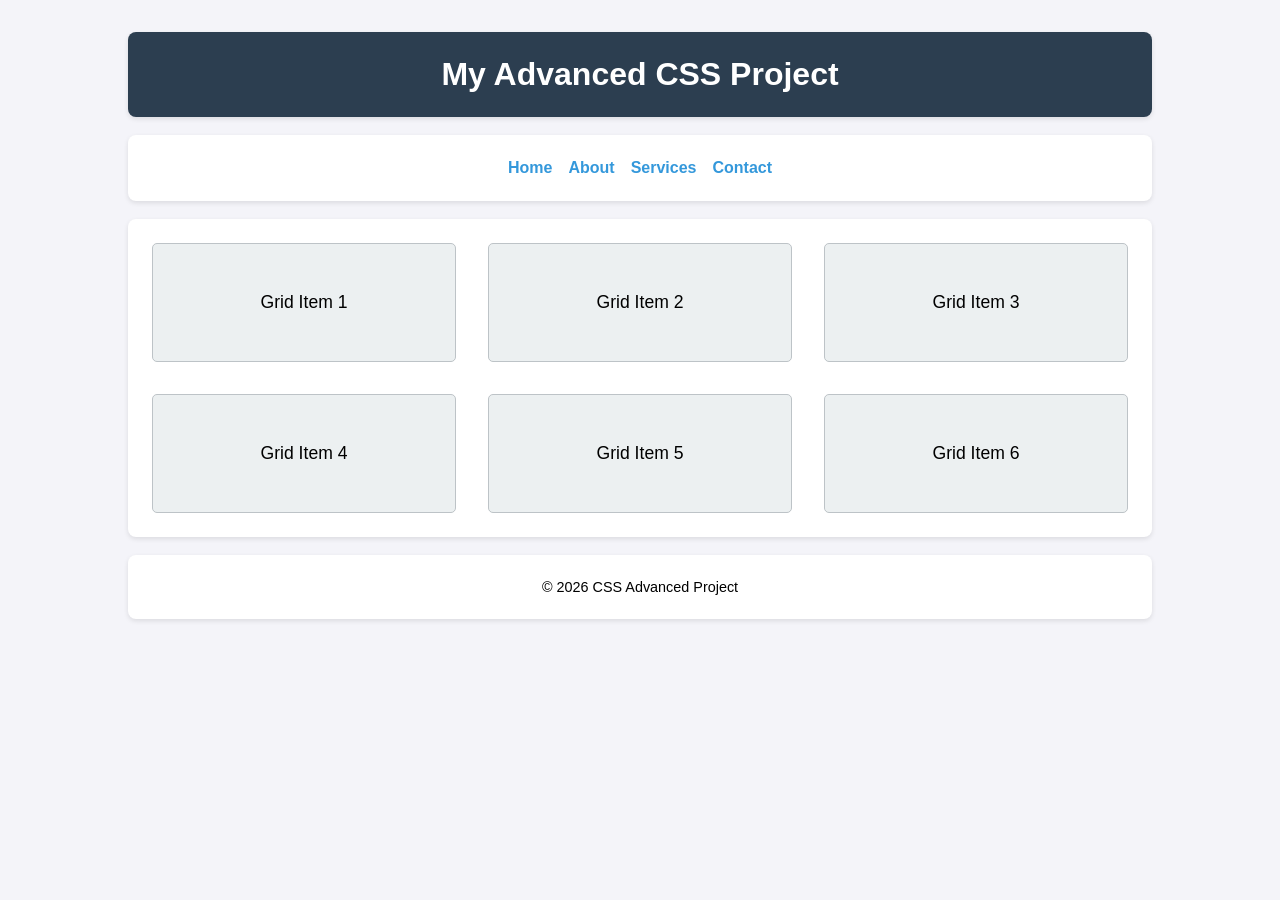
<file: css/css-advanced/index.html>
<!DOCTYPE html>
<html lang="en">
<head>
    <meta charset="UTF-8">
    <meta name="viewport" content="width=device-width, initial-scale=1.0">
    <title>Advanced CSS & Responsive Design</title>
    <link rel="stylesheet" href="style.css">
</head>
<body>

    <header>
        <h1>My Advanced CSS Project</h1>
    </header>

    <nav>
        <ul>
            <li><a href="#">Home</a></li>
            <li><a href="#">About</a></li>
            <li><a href="#">Services</a></li>
            <li><a href="#">Contact</a></li>
        </ul>
    </nav>

    <main>
        <section class="grid-container">
            <article class="card">Grid Item 1</article>
            <article class="card">Grid Item 2</article>
            <article class="card">Grid Item 3</article>
            <article class="card">Grid Item 4</article>
            <article class="card">Grid Item 5</article>
            <article class="card">Grid Item 6</article>
        </section>
    </main>

    <footer>
        <p>&copy; 2026 CSS Advanced Project</p>
    </footer>

</body>
</html>
</file>
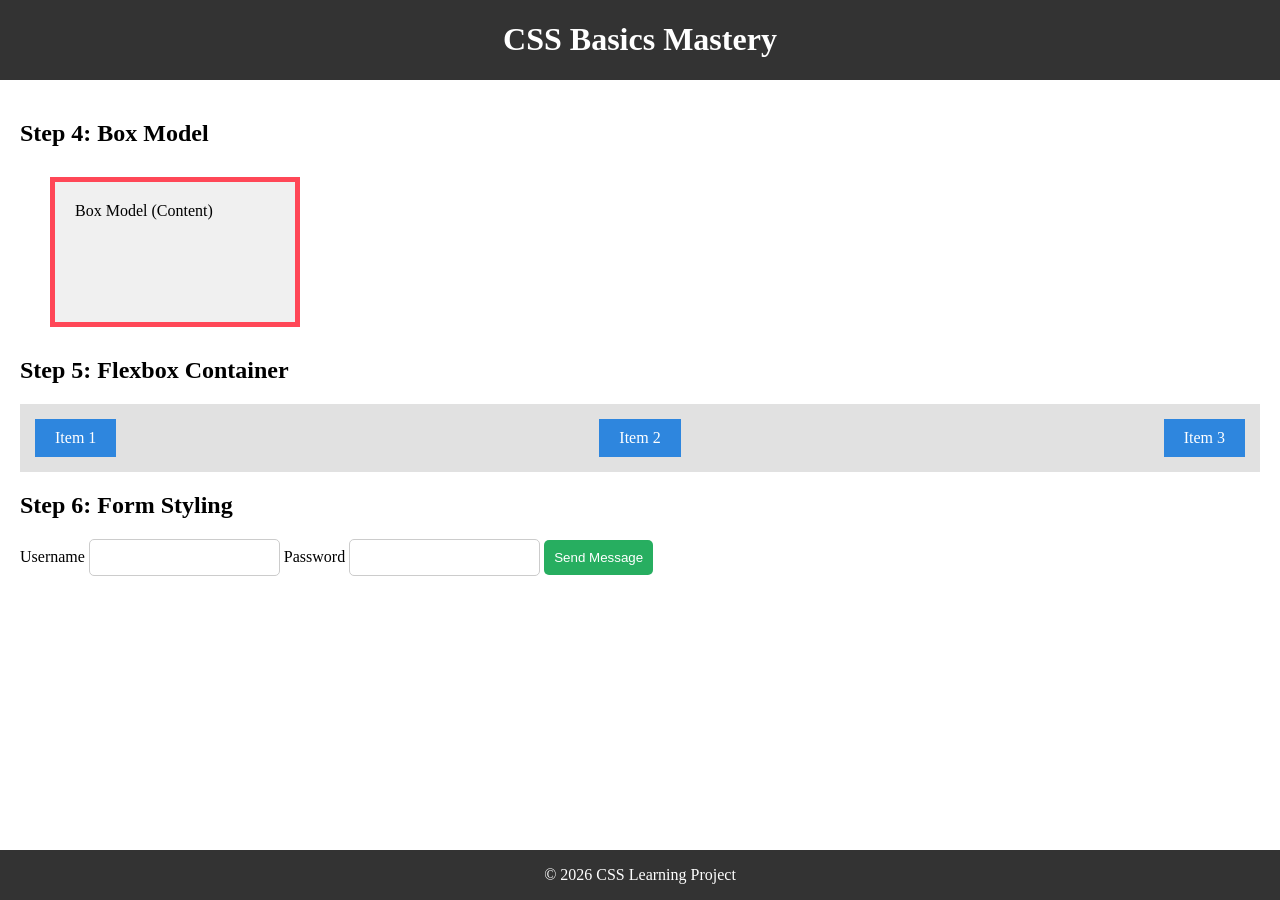
<file: css/css-basics/index.html>
<!DOCTYPE html>
<html lang="en">
<head>
    <meta charset="UTF-8">
    <meta name="viewport" content="width=device-width, initial-scale=1.0">
    <title>CSS Basics Assignment</title>
    <link rel="stylesheet" href="style.css">
</head>
<body>

    <header>
        <h1>CSS Basics Mastery</h1>
    </header>

    <main>
        <section>
            <h2>Step 4: Box Model</h2>
            <div class="box-model">
                Box Model (Content)
            </div>
        </section>

        <section>
            <h2>Step 5: Flexbox Container</h2>
            <div class="flex-container">
                <div class="flex-item">Item 1</div>
                <div class="flex-item">Item 2</div>
                <div class="flex-item">Item 3</div>
            </div>
        </section>

        <section>
            <h2>Step 6: Form Styling</h2>
            <form class="login-form">
                <label for="name">Username</label>
                <input type="text" id="username">
                
                <label for="message">Password</label>
                <input type="text">
                
                <button type="submit">Send Message</button>
            </form>
        </section>
    </main>

    <footer>
        <p>&copy; 2026 CSS Learning Project</p>
    </footer>

</body>
</html>
</file>
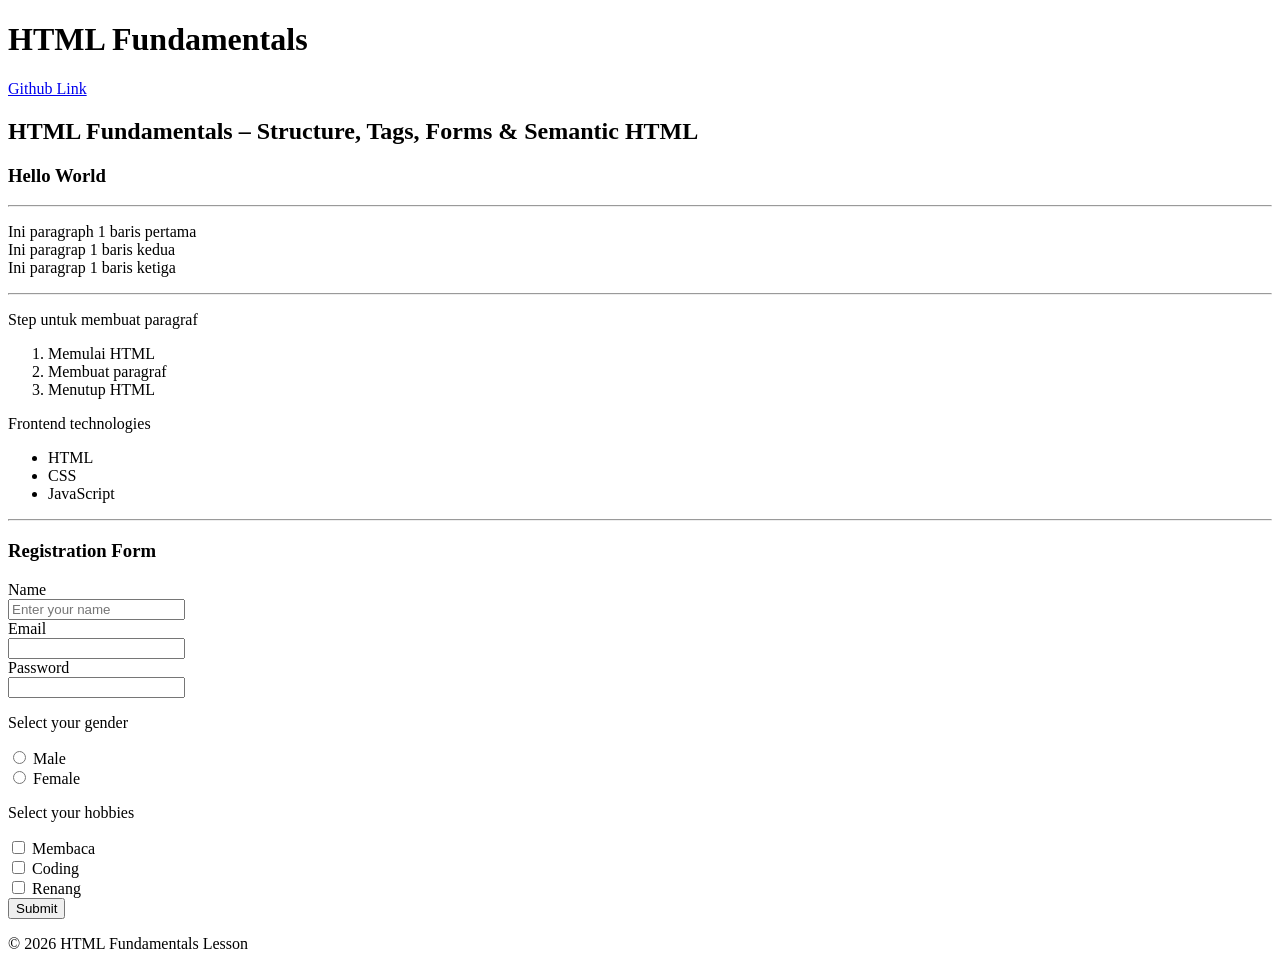
<file: html/html-fundamentals/index.html>
<!DOCTYPE html>
<html lang="en">
<head>
    <meta charset="UTF-8">
    <title>HTML Fundamentals</title>
</head>
<body>

    <header>
        <h1>HTML Fundamentals</h1>
        <nav>
            <a href="https://github.com/ilhamabi/skillwallet-mern-course">Github Link</a>
        </nav>
    </header>

    <main>
        <section>
            <article>
                <h2>HTML Fundamentals – Structure, Tags, Forms & Semantic HTML</h2>
                <h3>Hello World</h3>
                <hr /> <p>
                    Ini paragraph 1 baris pertama<br /> 
                    Ini paragrap 1 baris kedua<br />
                    Ini paragrap 1 baris ketiga
                </p>
            </article>

            <article>
                <hr />
                <p>Step untuk membuat paragraf</p>
                <ol> 
                    <li>Memulai HTML</li>
                    <li>Membuat paragraf</li>
                    <li>Menutup HTML</li>
                </ol>

                <p>Frontend technologies</p>
                <ul> 
                    <li>HTML</li>
                    <li>CSS</li>
                    <li>JavaScript</li>
                </ul>
            </article>
        </section>

        <hr />

        <section>
            <h3>Registration Form</h3>
            <form action="submit" method="post">
                <label for="name">Name</label><br />
                <input type="text" id="name" placeholder="Enter your name" /><br /> <label for="email">Email</label><br />
                <input type="email" id="email" /><br /> <label for="password">Password</label><br />
                <input type="password" id="password" /><br /> <p>Select your gender</p>
                <input type="radio" id="male" name="gender" value="male" /> <label for="male">Male</label><br />
                <input type="radio" id="female" name="gender" value="female" />
                <label for="female">Female</label><br />

                <p>Select your hobbies</p>
                <input type="checkbox" id="reading" name="hobby" value="reading" /> 
                <label for="reading">Membaca</label><br />
                <input type="checkbox" id="coding" name="hobby" value="coding" />
                <label for="coding">Coding</label><br />
                <input type="checkbox" name="renang" id="renang" value="renang" /> 
                <label for="renang">Renang</label>
                
                <br />
                <button type="submit">Submit</button> 
            </form>
        </section>
    </main>

    <footer>
        <p>&copy; 2026 HTML Fundamentals Lesson</p>
    </footer>

</body>
</html>
</file>
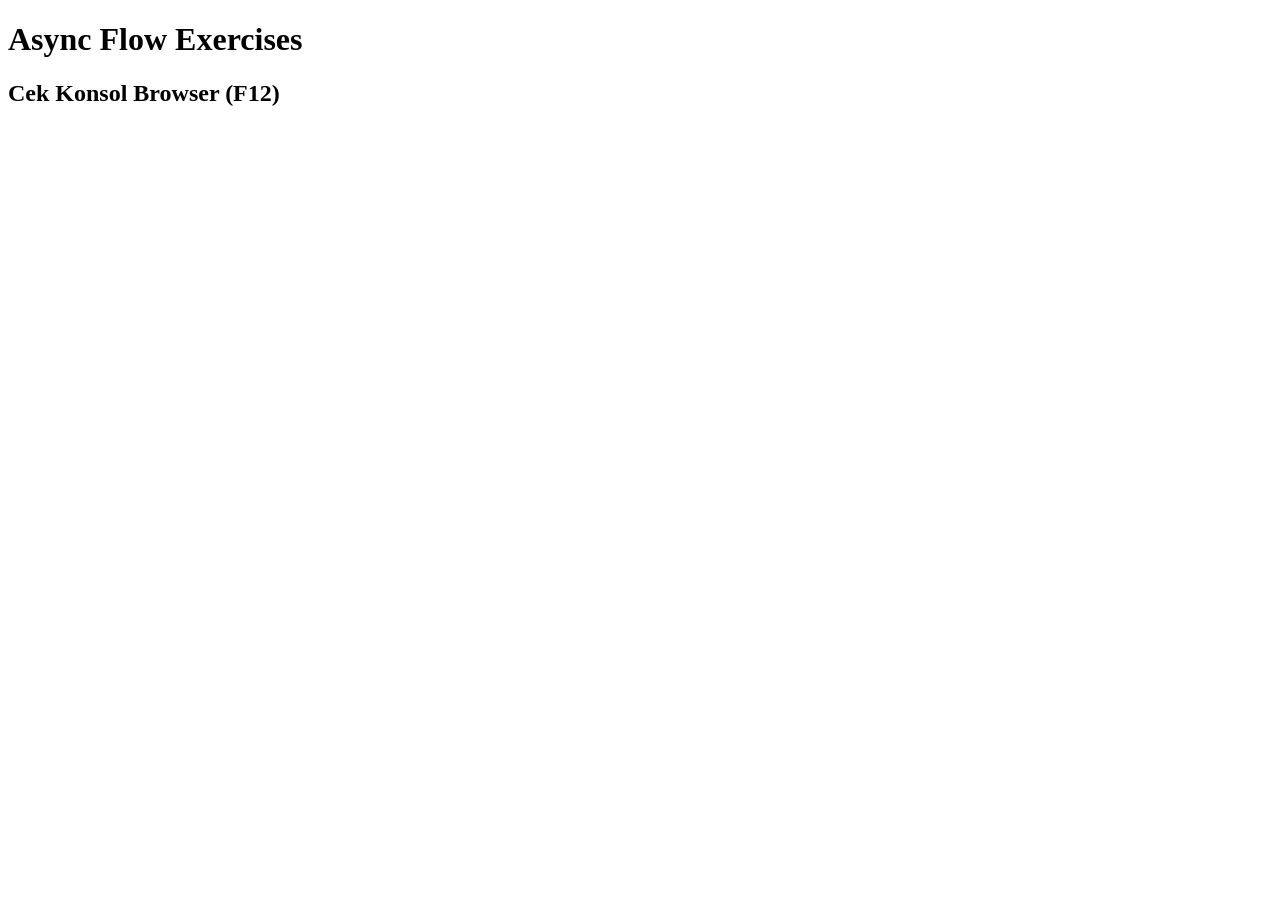
<file: javascript/async-flow/index.html>
<!DOCTYPE html>
<html lang="en">
<head>
    <meta charset="UTF-8">
    <meta name="viewport" content="width=device-width, initial-scale=1.0">
    <title>Async Flow Exercises</title>
</head>
<body>
    <h1>Async Flow Exercises</h1>
    <h2>Cek Konsol Browser (F12)</h2>
    <script src="script.js"></script>
</body>
</html>
</file>
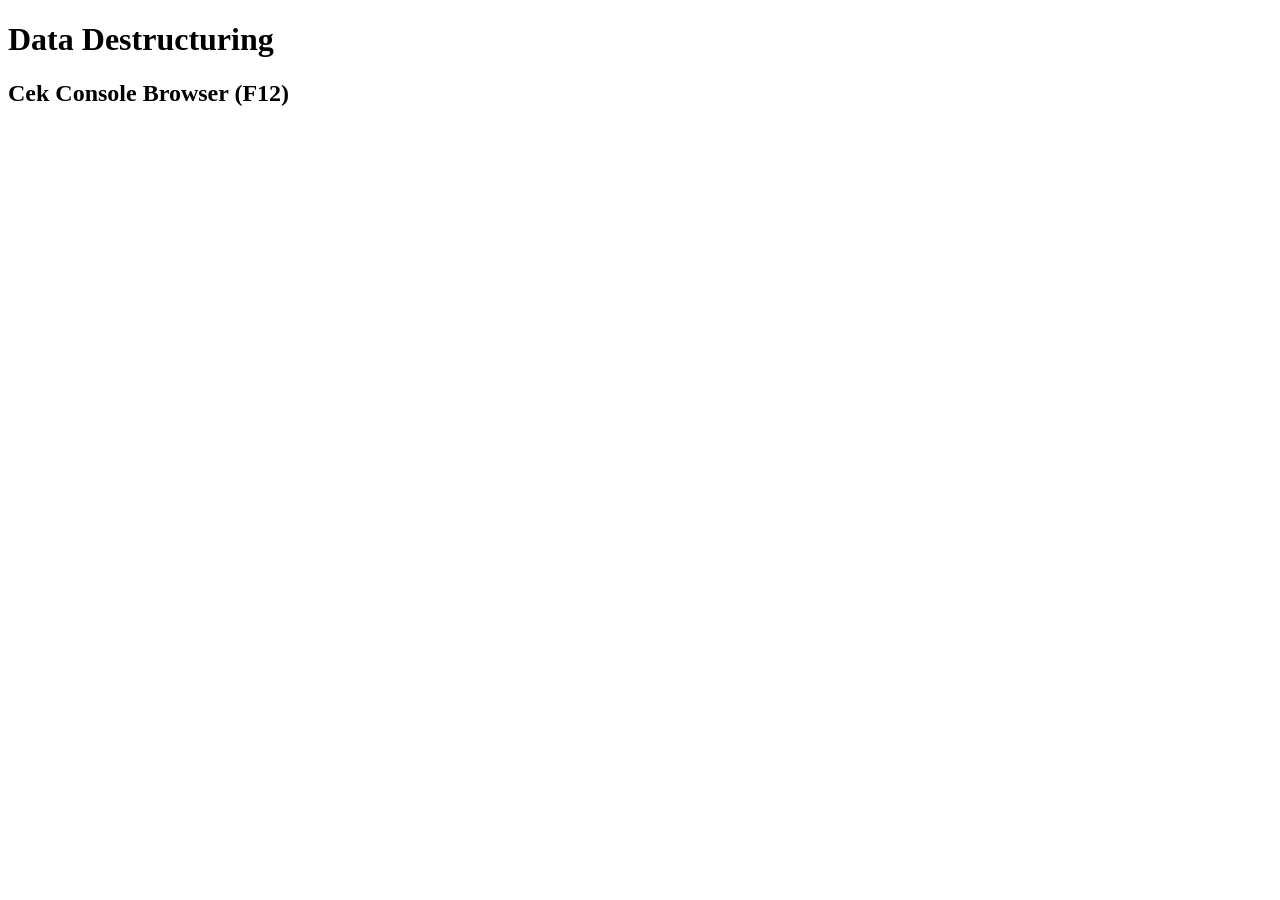
<file: javascript/data-desturcturing/index.html>
<!DOCTYPE html>
<html lang="en">
<head>
    <meta charset="UTF-8">
    <meta name="viewport" content="width=device-width, initial-scale=1.0">
    <title>Rewrite ES5 to ES6</title>
</head>
<body>
    <h1>Data Destructuring</h1>
    <h2>Cek Console Browser (F12)</h2>
    <script src="script.js"></script>
</body>
</html>
</file>
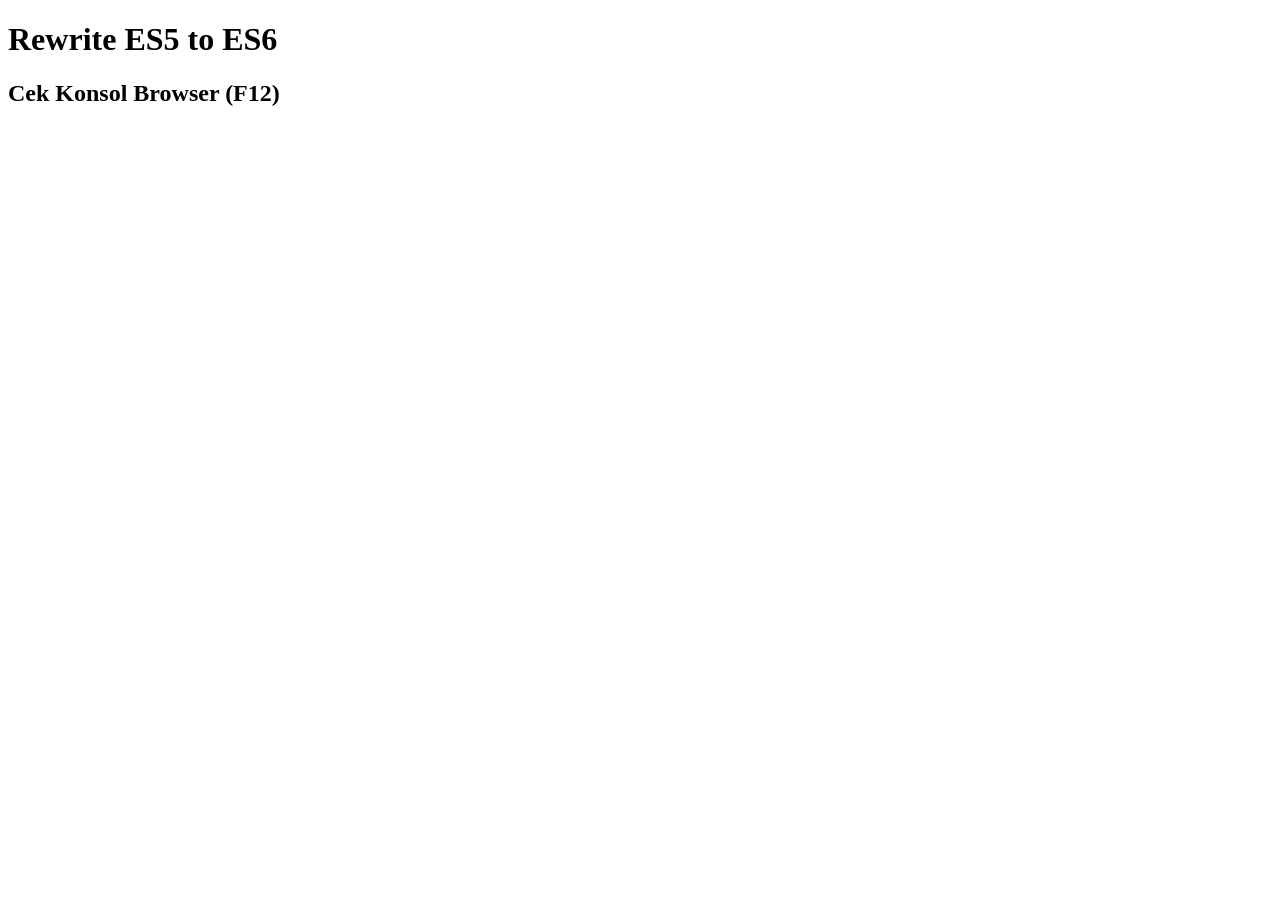
<file: javascript/es5-to-es6/index.html>
<!DOCTYPE html>
<html lang="en">
<head>
    <meta charset="UTF-8">
    <meta name="viewport" content="width=device-width, initial-scale=1.0">
    <title>Rewrite ES5 to ES6</title>
</head>
<body>
    <h1>Rewrite ES5 to ES6</h1>
    <h2>Cek Konsol Browser (F12)</h2>
    <script src="script.js"></script>
</body>
</html>
</file>
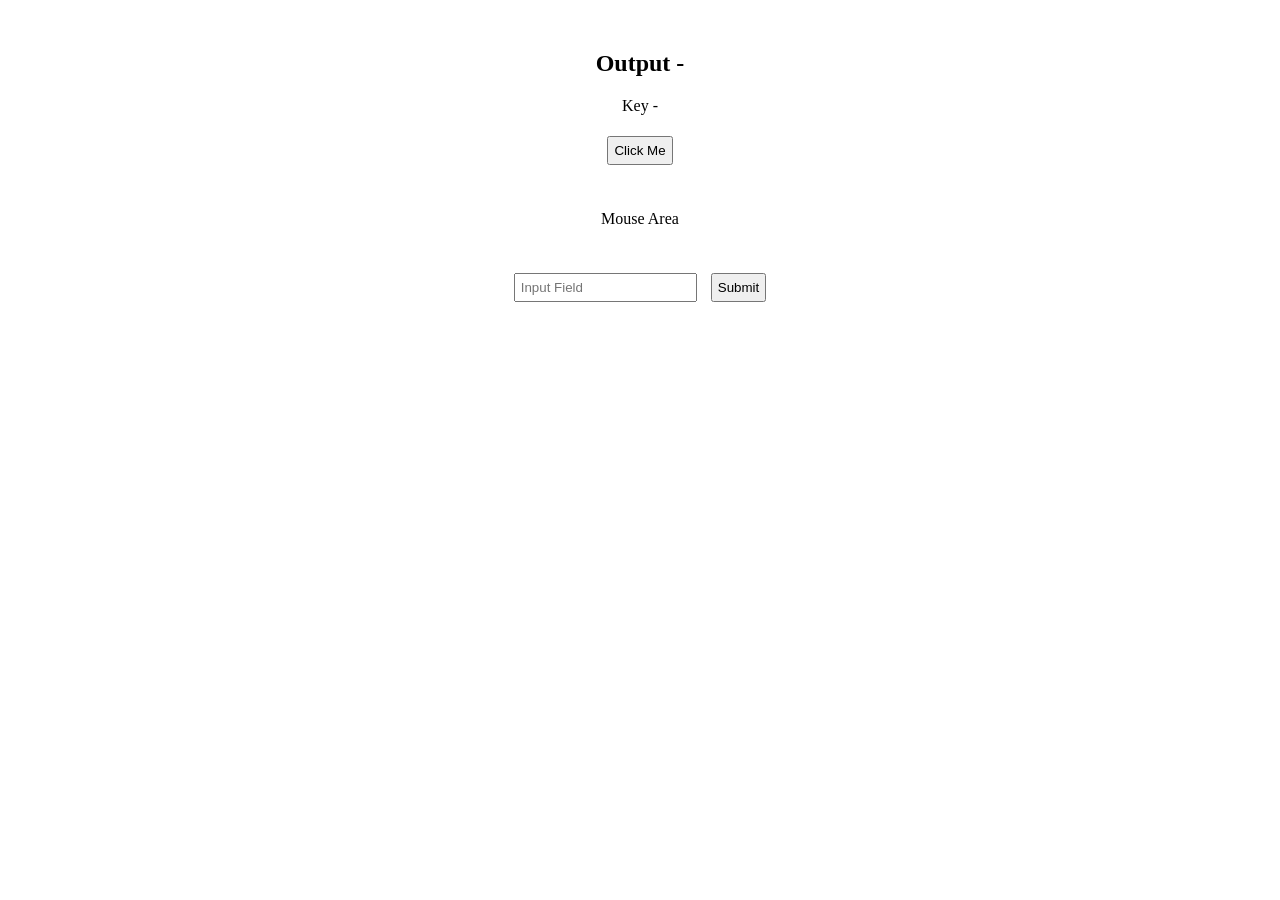
<file: javascript/event-handling/index.html>
<!DOCTYPE html>
<html lang="en">
  <head>
    <meta charset="UTF-8" />
    <meta name="viewport" content="width=device-width, initial-scale=1.0" />
    <title>Event Handling Demo</title>
    <link rel="stylesheet" href="style.css" />
  </head>
  <body>
    <body>
      <div class="container">
        <h2 id="display">Output -</h2>
        <p id="key-display">Key -</p>

        <button id="btn">Click Me</button>
        <div id="hover-zone">
          Mouse Area
        </div>

        <form id="demo-form">
          <input type="text" id="input-field" placeholder="Input Field" />
          <button type="submit">Submit</button>
        </form>
      </div>
      <script src="script.js"></script>
    </body>
  </body>
</html>
</file>
<file: css/css-advanced/style.css>
* {
    margin: 0;
    padding: 0;
    box-sizing: border-box;
}

body {
    font-family: Arial, sans-serif;
    font-size: 1rem; 
    padding: 2vw; 
    background-color: #f4f4f9;
}

header, nav, main, footer {
    margin-bottom: 2vh;
    padding: 1.5rem;
    background-color: #ffffff;
    border-radius: 8px;
    box-shadow: 0 2px 5px rgba(0,0,0,0.1);
}

header {
    text-align: center;
    background-color: #2c3e50;
    color: white;
}

nav ul {
    list-style: none;
    display: flex;
    flex-direction: column;
    gap: 1rem;
    text-align: center;
}

nav a {
    text-decoration: none;
    color: #3498db;
    font-weight: bold;
}

footer {
    text-align: center;
    font-size: 0.9rem;
}


.grid-container {
    display: grid;
    grid-template-columns: auto; 
    gap: 1rem;
}

.card {
    background-color: #ecf0f1;
    padding: 2rem;
    border-radius: 5px;
    text-align: center;
    border: 1px solid #bdc3c7;
}

@media (min-width: 768px) {
    body {
        padding: 2rem 5vw;
    }

    nav ul {
        flex-direction: row; 
        justify-content: center;
    }

    .grid-container {
        grid-template-columns: repeat(2, 1fr);
        gap: 1.5rem;
    }
}


@media (min-width: 1024px) {
    body {
        padding: 2rem 10vw; 
    }


    .grid-container {
        grid-template-columns: repeat(3, 1fr);
        gap: 2rem;
    }

    .card {
        font-size: 1.1rem; 
        padding: 3rem;
    }
}
</file>
<file: css/css-basics/style.css>
/* Step 7: Layout Sections */
body {
    margin: 0;
    display: flex;
    flex-direction: column;
    min-height: 100vh;
}

header, footer {
    background-color: #333;
    color: white;
    text-align: center;
}

main {
    flex: 1;
    padding: 20px;
}


.box-model {
    width: 200px;
    height: 100px;
    background-color: #f0f0f0;
    border: 5px solid #ff4757; 
    padding: 20px;             
    margin: 30px;              
}


.flex-container {
    display: flex;
    flex-direction: row;       
    justify-content: space-between; 
    align-items: center;       
    background-color: #e1e1e1;
    padding: 15px;
}

.flex-item {
    background-color: #2e86de;
    color: white;
    padding: 10px 20px;
}


.contact-form {
    display: flex;
    flex-direction: column;
    max-width: 300px;
    gap: 10px; 
}

input {
    padding: 10px;            
    border: 1px solid #ccc;
    border-radius: 5px;       
}

button {
    padding: 10px;
    background-color: #27ae60; 
    color: white;
    border: none;
    border-radius: 5px;
    cursor: pointer;
}

button:hover {
    background-color: #219150;
}
</file>
<file: javascript/event-handling/style.css>
/* Subtask 3.1. Style the Container */
.container { 
    text-align: center; 
    margin-top: 50px; 
}

/* Subtask 3.2. Style Controls */
input, button { 
    margin: 5px; 
    padding: 5px; 
}

#hover-zone{
    background: white;
    width: 100px;
    margin: 10px auto;
    padding: 30px;
}

button:hover { 
    background: lightblue; 
    cursor: pointer; 
}

input:focus { 
    border: 2px solid orange; 
}
</file>
